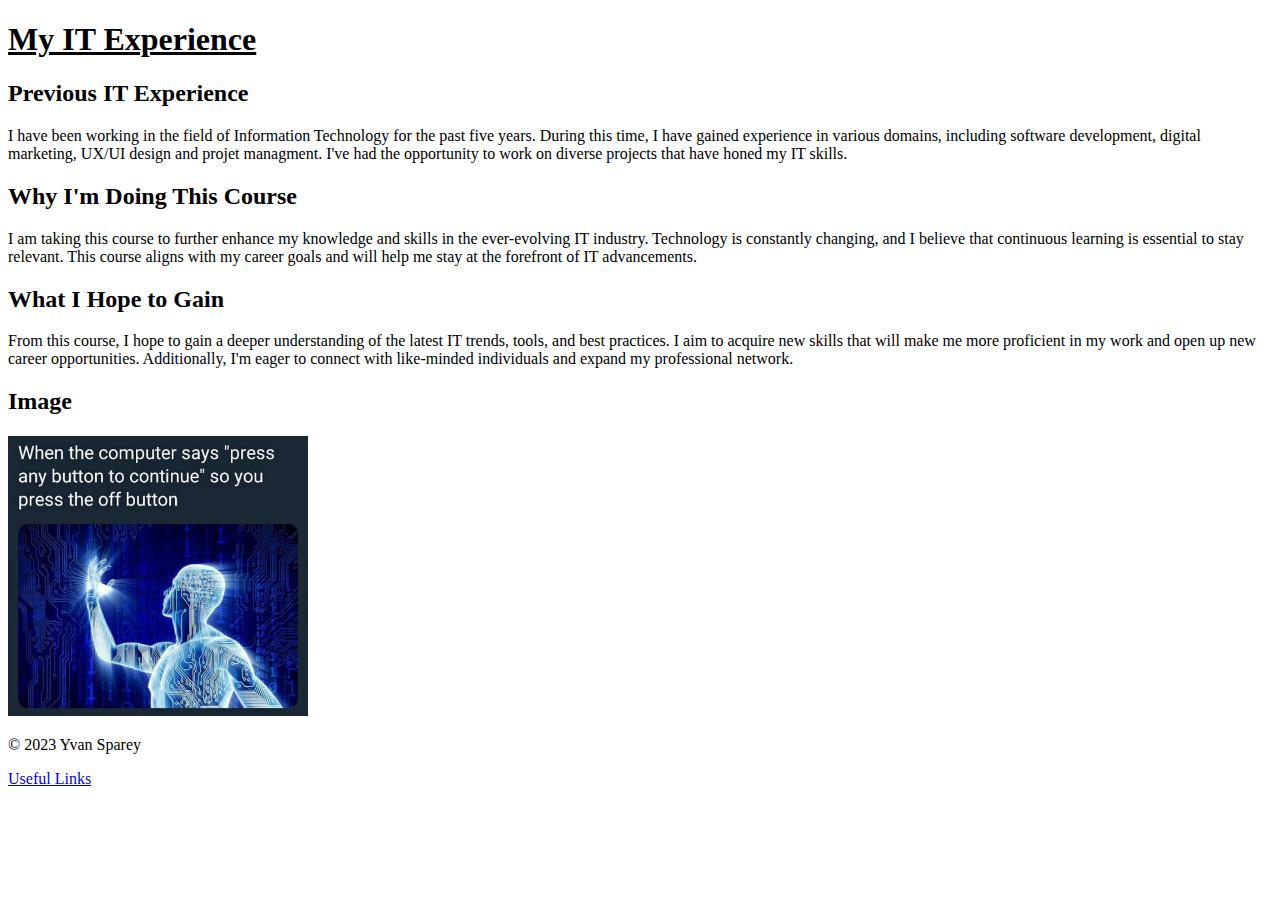
<file: index.html>
<!DOCTYPE html>
<html>
<head>
    <title>My IT Journey</title>
</head>
<body>
    <header>
        <h1><u>My IT Experience</u></h1>
    </header>
    <section>
        <h2>Previous IT Experience</h2>
        <p>
            I have been working in the field of Information Technology for the past five years. During this time, I have gained experience in various domains, including software development, digital marketing, UX/UI design and projet managment. I've had the opportunity to work on diverse projects that have honed my IT skills.
        </p>
    </section>
    <section>
        <h2>Why I'm Doing This Course</h2>
        <p>
            I am taking this course to further enhance my knowledge and skills in the ever-evolving IT industry. Technology is constantly changing, and I believe that continuous learning is essential to stay relevant. This course aligns with my career goals and will help me stay at the forefront of IT advancements.
        </p>
    </section>
    <section>
        <h2>What I Hope to Gain</h2>
        <p>
            From this course, I hope to gain a deeper understanding of the latest IT trends, tools, and best practices. I aim to acquire new skills that will make me more proficient in my work and open up new career opportunities. Additionally, I'm eager to connect with like-minded individuals and expand my professional network.
        </p>
    </section>
    <section>
        <h2>Image</h2>
        <img src="SHUTTINGDOWN.jpg" alt="work smart" width="300">
    </section>
    <footer>
        <p>&copy; 2023 Yvan Sparey</p>
        <p><a href="links.html">Useful Links</a></p>
    </footer>
</body>
</html>
</file>
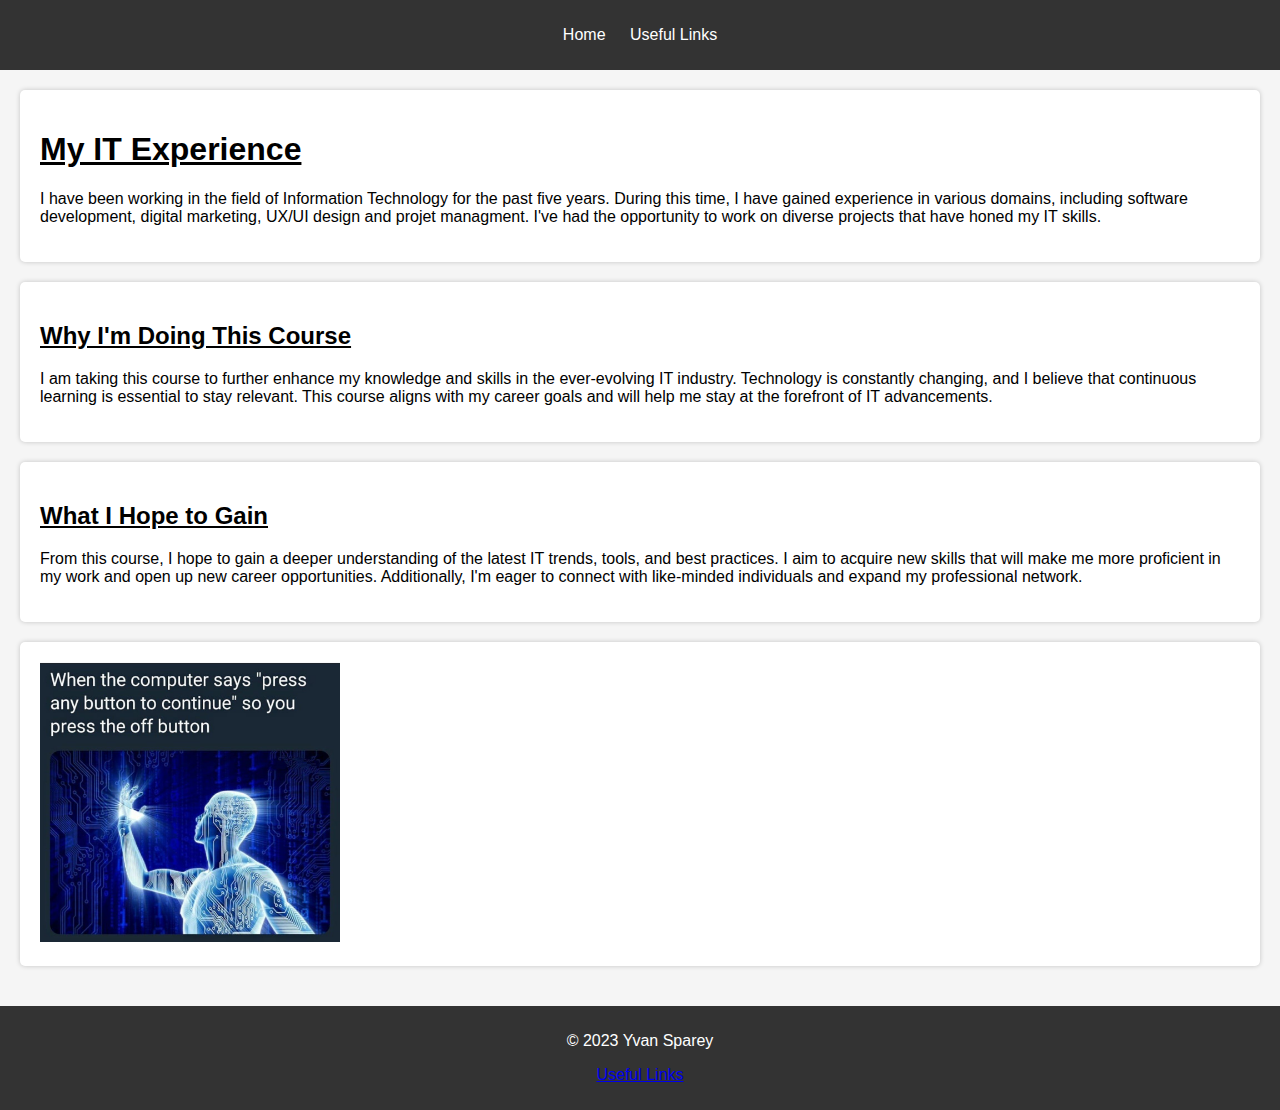
<file: Index1.1.html>
<!DOCTYPE html>
<html>
<head>
    <title>My IT Journey</title>
    <link rel="stylesheet" type="text/css" href="styles.css">
</head>
<body>
    <header>
        <nav>
            <ul>
                <li><a href="Index1.1.html">Home</a></li>
                <li><a href="Links1.1.html">Useful Links</a></li>
            </ul>
        </nav>
    </header>
    <main>
        <section class="experience">
            <h1><u>My IT Experience</u></h1>
            <p>
                I have been working in the field of Information Technology for the past five years. During this time, I have gained experience in various domains, including software development, digital marketing, UX/UI design and projet managment. I've had the opportunity to work on diverse projects that have honed my IT skills.
            </p>
        </section>
        <section class="course">
            <h2><u>Why I'm Doing This Course</u></h2>
            <p>
                I am taking this course to further enhance my knowledge and skills in the ever-evolving IT industry. Technology is constantly changing, and I believe that continuous learning is essential to stay relevant. This course aligns with my career goals and will help me stay at the forefront of IT advancements.
            </p>
        </section>
        <section class="goals">
            <h2><u>What I Hope to Gain</u></h2>
            <p>
                From this course, I hope to gain a deeper understanding of the latest IT trends, tools, and best practices. I aim to acquire new skills that will make me more proficient in my work and open up new career opportunities. Additionally, I'm eager to connect with like-minded individuals and expand my professional network.
            </p>
        </section>
         <section>
        <img src="SHUTTINGDOWN.jpg" alt="work smart" width="300">
    </section>
    </main>
    <footer>
        <p>&copy; 2023 Yvan Sparey</p>
        <p><a href="Links1.1.html">Useful Links</a></p>
    </footer>
</body>
</html>
</file>
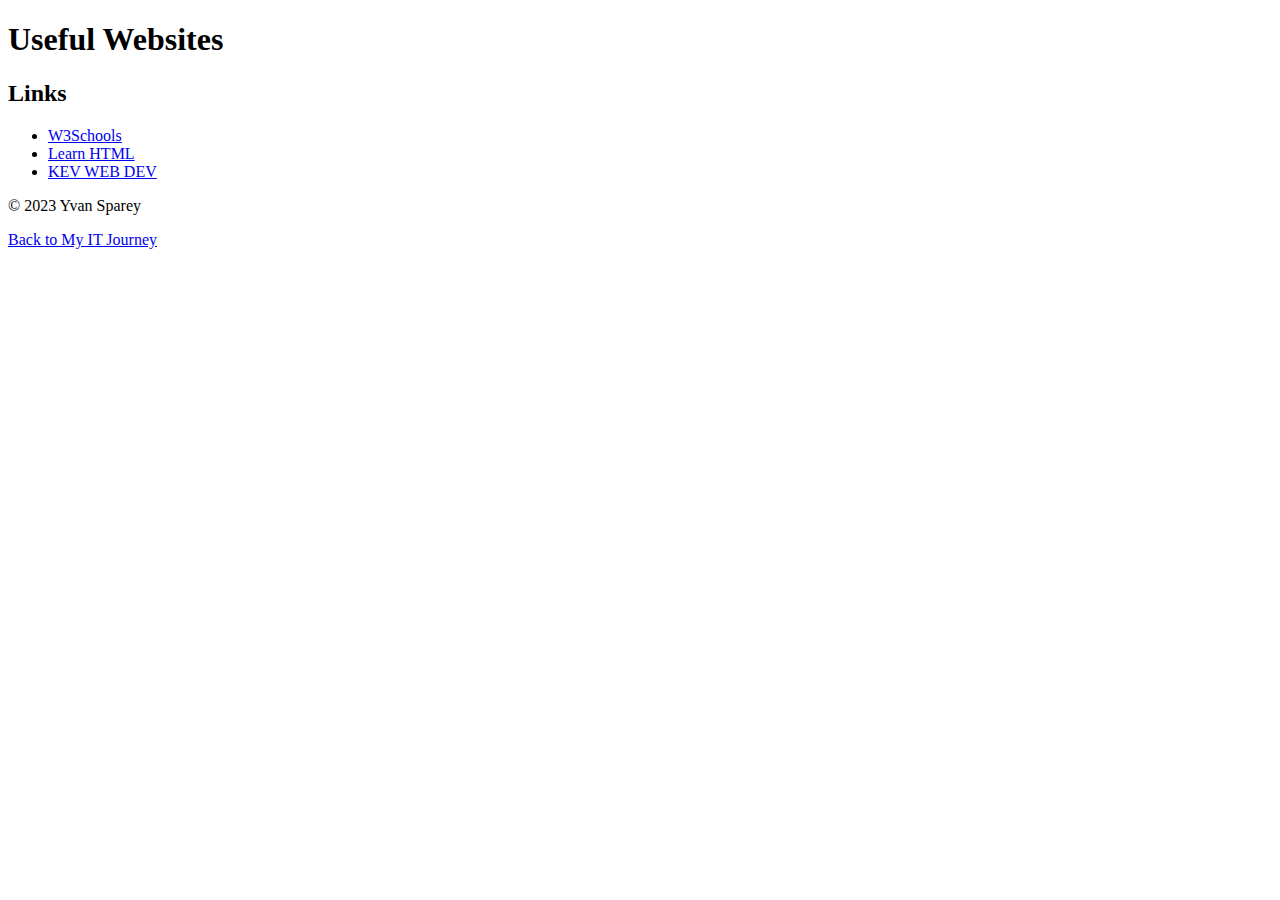
<file: links.html>
<!DOCTYPE html>
<html>
<head>
    <title>Useful Links</title>
</head>
<body>
    <header>
        <h1>Useful Websites</h1>
    </header>
    <section>
        <h2>Links</h2>
        <ul>
            <li><a href="https://www.w3schools.com/">W3Schools</a></li>
            <li><a href="https://www.learn-html.org">Learn HTML</a></li>
            <li><a href="https://kevingrieves.github.io/Web2/">KEV WEB DEV</a></li>
        </ul>
    </section>
    <footer>
        <p>&copy; 2023 Yvan Sparey</p>
        <p><a href="index.html">Back to My IT Journey</a></p>
    </footer>
</body>
</html>
</file>
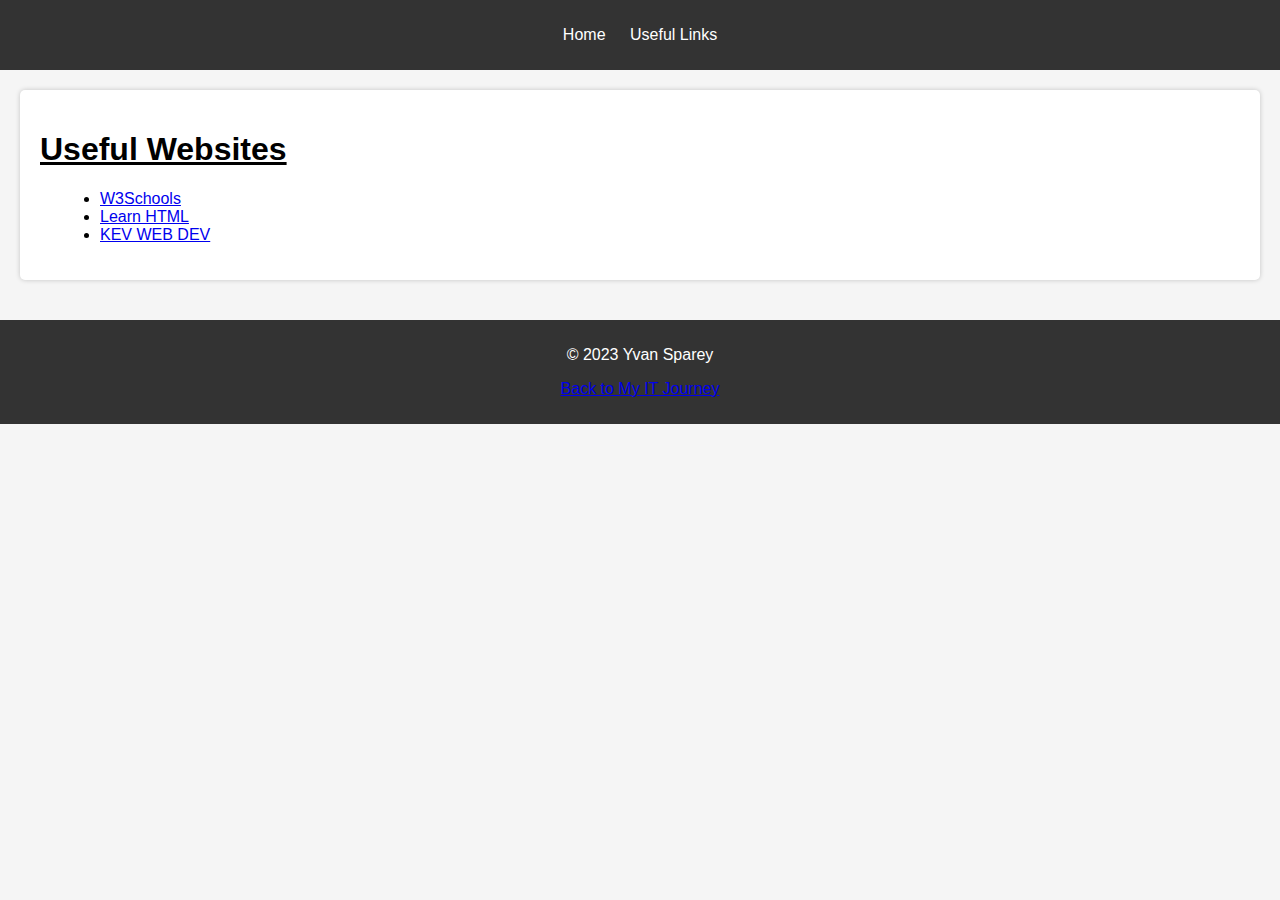
<file: Links1.1.html>
<!DOCTYPE html>
<html>
<head>
    <title>Useful Links</title>
    <link rel="stylesheet" type="text/css" href="styles.css">
</head>
<body>
    <header>
        <nav>
            <ul>
                <li><a href="Index1.1.html">Home</a></li>
                <li><a href="Links1.1.html">Useful Links</a></li>
            </ul>
        </nav>
    </header>
    <main>
        <section class="links">
            <h1><u>Useful Websites</u></h1>
            <ul>
				<li><a href="https://www.w3schools.com/">W3Schools</a></li>
				<li><a href="https://www.learn-html.org">Learn HTML</a></li>
				<li><a href="https://kevingrieves.github.io/Web2/">KEV WEB DEV</a></li>
            </ul>
        </section>
    </main>
    <footer>
        <p>&copy; 2023 Yvan Sparey</p>
        <p><a href="Index1.1.html">Back to My IT Journey</a></p>
    </footer>
</body>
</html>
</file>
<file: styles.css>
body {
    font-family: Arial, sans-serif;
    background-color: #f5f5f5;
    margin: 0;
    padding: 0;
}

header {
    background-color: #333;
    color: #fff;
    padding: 10px 0;
    text-align: center;
}

nav ul {
    list-style: none;
    padding: 0;
}

nav ul li {
    display: inline;
    margin-right: 20px;
}

nav ul li a {
    text-decoration: none;
    color: #fff;
}

main {
    padding: 20px;
}

section {
    background-color: #fff;
    margin-bottom: 20px;
    padding: 20px;
    border-radius: 5px;
    box-shadow: 0 0 5px rgba(0, 0, 0, 0.2);
}

ul {
    list-style: disc;
    margin-left: 20px;
}

footer {
    background-color: #333;
    color: #fff;
    text-align: center;
    padding: 10px 0;
}
</file>
